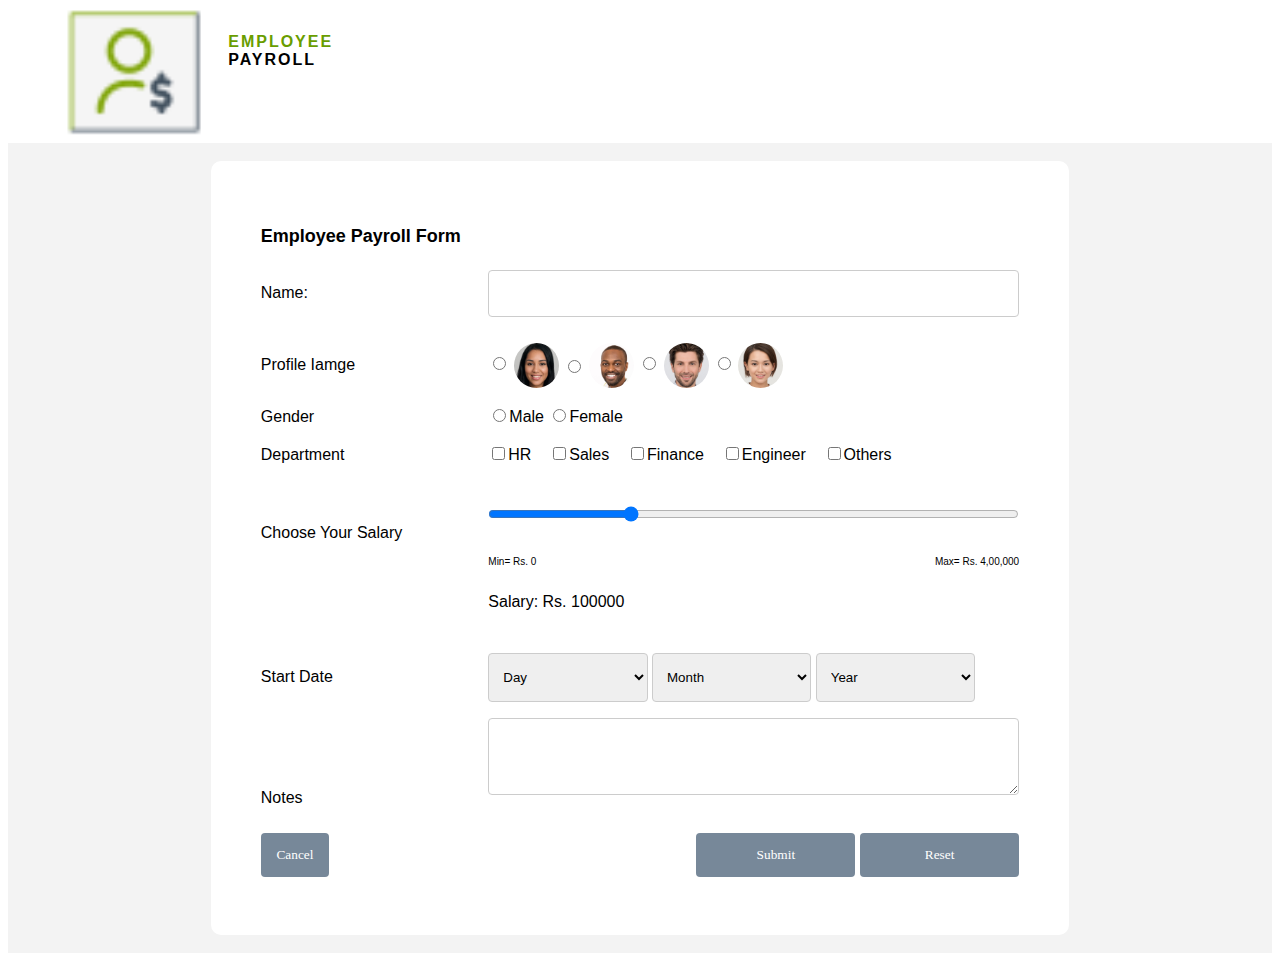
<file: pages/index.html>
<!DOCTYPE html>
<html lang="en">
<head>
    <meta charset="UTF-8">
    <meta http-equiv="X-UA-Compatible" content="IE=edge">
    <meta name="viewport" content="width=device-width, initial-scale=1.0">
    <title>Employee Payroll</title>
    <link rel="stylesheet" href="../css/style.css">
</head>
<body onload="checkPage()">
    <!-- UC1 -->
    <nav class="topHead">
        <div class="logo">
            <img class="logo"src="../assets/logo/logo.png" alt="logo">
            <!-- <span>Employee</span><br><span>Payroll</span> -->
            
            <div class="logo-align"> <b><span style="color: #699D00; font-weight: 900;letter-spacing: 2px;">EMPLOYEE</span><br>
                <span style="font-weight: 900; letter-spacing: 2px;"> PAYROLL </span></b></div>
        </div>
        
        <!-- <div>EMPLOYEE <br> PAYROLL</div> -->
        <div class="headName"></div>
    </nav>

    <!-- UC2 -->
    <div class="formDesign">

        <br>
        
    <div  >
        
        
        <form class="form" id ="EmpForm">
            <div class="headForm"><h2>Employee Payroll Form</h2></div>
            <!-- UC2 -->
        <div class="row">
            <label class="label-text" for="name">Name:</label>
            <input  class="input-text" type="text" id="name" placeholder="" oninput="checkName()">
            <small></small>
        </div>
        <br>
        <!-- UC3 -->
        <div class ="row">
            <label class="label-text" for="profile">Profile Iamge</label>
            <div class="input-text ver" align="left">
                <input type="radio" id="profile4" name="profile" value="../assets/img/Ellipse -10.png">
            <img class="rimg" src="../assets/img/Ellipse -10.png">  
            <input class="rimg" id="profile3" type="radio" name="profile" value="../assets/img/Ellipse -2.png">
            <img class="rimg" src="../assets/img/Ellipse -2.png">  
            <input type="radio" id="profile2" name="profile" value="../assets/img/Ellipse -3.png">
            <img  class="rimg" src="../assets/img/Ellipse -3.png">  
            <input type="radio" id="profile1" name="profile" value="../assets/img/Ellipse -4.png">
            <img class="rimg" src="../assets/img/Ellipse -4.png"> 
            <br>
            <small></small>
            </div>
            
            
        </div>
        <br>
        <!-- UC4 -->
        <div class ="row">
            <label class="label-text" for="Gender">Gender</label>
            <div class="input-text">
                <input type="radio" name="Gender" id="Gender1"value="Male">Male
                <input type="radio" name="Gender" id="Gender2" value="Female">Female
                <br><small></small>
            </div>
             
            
        </div>
        <br>

        <!-- UC5 -->
        <div class ="row">
            <label class="label-text" for="Dept">Department</label>
            <div class="input-text ver">
                <input class="checkbox" type="checkbox" id="dept1" name="c1" value="hr">HR &nbsp;&nbsp;
                <input class="checkbox" type="checkbox" id="dept2" name="c2" value="sales">Sales &nbsp;&nbsp;
                <input class="checkbox" type="checkbox" id="dept3" name="c3" value="finance">Finance &nbsp;&nbsp;
                <input class="checkbox" type="checkbox" id="dept4" name="c4" value="engineer">Engineer &nbsp;&nbsp;
                <input class="checkbox" type="checkbox" id="dept5" name="c5" value="other">Others &nbsp;&nbsp;
                
            </div>
             
            
        </div>
        <br>

        <!-- uc6 -->
        <div class ="row">
            <label class="label-text" for="Salary">Choose Your Salary</label>
            <div class="input-text">
                <input type="range" id="Salary1" name="salary1" oninput="slide(this.value);" min="0" max="400000" value="100000"> 
                <div style="display: flex; justify-content: space-between;"><p style="font-size:10px;">Min= Rs. 0 </p> <p style="font-size:10px;">Max= Rs. 4,00,000</p></div>
                <p>Salary: Rs. <span id="salVal">100000</span> </p>
                
                
            </div>
            <script>
                // Salary Event
                function slide( val){
                    // var slider = document.getElementById("salary1");
                    var output = document.getElementById("salVal");
                    // var showSal= slider.value; // Display the default slider value

                    // Update the current slider value (each time you drag the slider handle)
                    
                    output.innerHTML = val;
                    }
            </script>
        </div>

            <br>

            <!-- UC7 -->    
            <div class ="row">
                <label class="label-text" for="DOJ">Start Date</label>
                <div class="input-text">
                    <select style="width: 30%;"name="Day" id="Day">
                        <option value ="">Day</option>
                            <option value="01">01</option>
                            <option value="02">02</option>
                            <option value="03">03</option>
                            <option value="04">04</option>
                            <option value="05">05</option>
                            <option value="06">06</option>
                            <option value="07">07</option>
                            <option value="08">08</option>
                            <option value="09">09</option>
                            <option value="10">10</option>
                            <option value="11">11</option>
                            <option value="12">12</option>
                            <option value="13">13</option>
                            <option value="14">14</option>
                            <option value="15">15</option>
                            <option value="16">16</option>
                            <option value="17">17</option>
                            <option value="18">18</option>
                            <option value="19">19</option>
                            <option value="20">20</option>
                            <option value="21">21</option>
                            <option value="22">22</option>
                            <option value="23">23</option>
                            <option value="24">24</option>
                            <option value="25">25</option>
                            <option value="26">26</option>
                            <option value="27">27</option>
                            <option value="28">28</option>
                            <option value="29">29</option>
                            <option value="30">30</option>
                            <option value="31">31</option>
                        </select>
                      <select  style="width: 30%;"name="Month" id="Month">
                        <option value ="">Month</option>
                        <option value="01">January</option>
                        <option value="02">February</option>
                        <option value="03">March</option>
                        <option value="04">April</option>
                        <option value="05">May</option>
                        <option value="06">June</option>
                        <option value="07">July</option>
                        <option value="08">August</option>
                        <option value="09">September</option>
                        <option value="10">October</option>
                        <option value="11">November</option>
                        <option value="12">December</option>
                      </select>
                      <select style="width: 30%;"name="Year" id="Year">
                        
                            <option value ="">Year</option>
                            <option value="1990">1990</option>
                            <option value="1991">1991</option>
                            <option value="1992">1992</option>
                            <option value="1993">1993</option>
                            <option value="1994">1994</option>
                            <option value="1995">1995</option>
                            <option value="1996">1996</option>
                            <option value="1997">1997</option>
                            <option value="1998">1998</option>
                            <option value="1999">1999</option>
                            <option value="2000">2000</option>
                            <option value="2001">2001</option>
                            <option value="2002">2002</option>
                            <option value="2003">2003</option>
                            <option value="2004">2004</option>
                            <option value="2005">2005</option>
                            <option value="2006">2006</option>
                            <option value="2007">2007</option>
                            <option value="2008">2008</option>
                            <option value="2009">2009</option>
                            <option value="2010">2010</option>
                            <option value="2011">2011</option>
                            <option value="2012">2012</option>
                            <option value="2013">2013</option>
                            <option value="2014">2014</option>
                            <option value="2015">2015</option>
                            <option value="2016">2016</option>
                            <option value="2017">2017</option>
                            <option value="2018">2018</option>
                            <option value="2019">2019</option>
                            <option value="2020">2020</option>
                            <option value="2021">2021</option>
                        </select>

                    <br>
                    <small></small>
                </div>
            </div>

            <!-- uc8 -->
            <div class ="row">
                <label class="label-text" for="Notes">Notes</label>
                <div class="input-text">
                    ​<textarea id="txtArea" rows="3"></textarea>
                    
                </div>
            </div>

            <br>
            <!-- uc9  -->
            <div class ="row">
                <div class="label-text btn">
                <button type="button" id="cancel"> Cancel</button></div>
                <div class="input-text" align="right">
                    ​<button type="button" id="button" onclick="validate()"> Submit</button>
                        <button type="reset" id="rest"> Reset</button>
                    
                </div>

        </form>
        <script src="../js/script.js"></script>
    </div>
    <br>
    </div>
    
        
</body>
<script src="../js/editemp.js"></script>
</html>
</file>
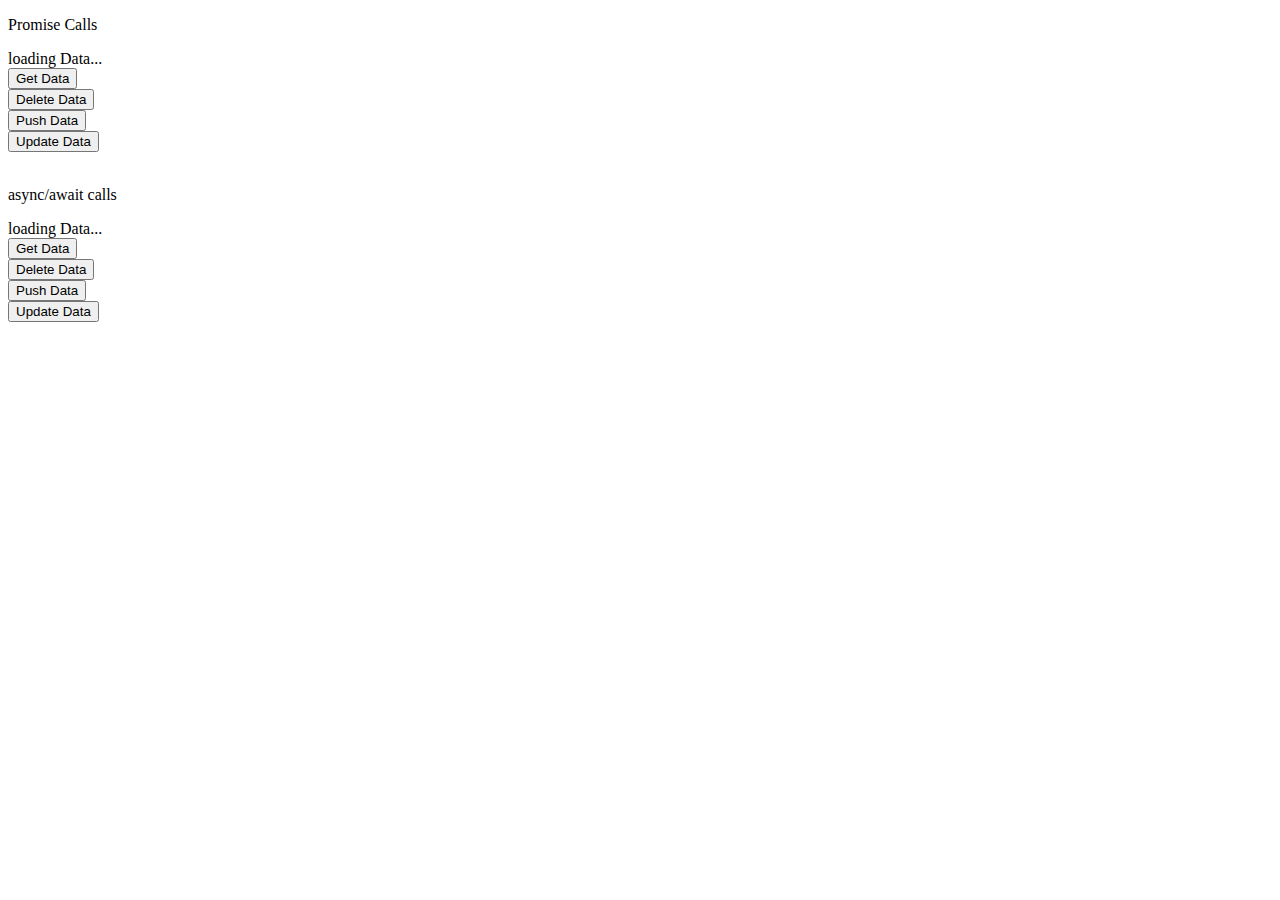
<file: pages/ajaxPromise.html>
<!DOCTYPE html>
<html lang="en">
<head>
    <meta charset="UTF-8">
    <meta http-equiv="X-UA-Compatible" content="IE=edge">
    <meta name="viewport" content="width=device-width, initial-scale=1.0">
    <title>Document</title>
</head>
<body>
     <p> Promise Calls</p>
    <div id="ShowData">loading Data...</div>
    <button type="button" onclick="getData()">Get Data</button><br>
    <button type="button" onclick="delData()">Delete Data</button><br>

    <button type="button" onclick="pushData()">Push Data</button><br>
    <button type="button" onclick="updateData()">Update Data</button>

    <br><br>
    <p>async/await calls</p>
    <div id="ShowAsyncData">loading Data...</div>
    <button type="button" onclick="getAsyncData()">Get Data</button><br>
    <button type="button" onclick="delAsyncData()">Delete Data</button><br>

    <button type="button" onclick="pushAsyncData()">Push Data</button><br>
    <button type="button" onclick="updateAsyncData()">Update Data</button>

    
</body>

    <script>
        // Function Onclick
        // let XMLHttpRequest = require("xmlhttprequest").XMLHttpRequest;

        // By Using Promise
            function AjaxPromiseCall(methodType, url, async=true, data){

                return new Promise(function(resolve, reject){
                    let xhr = new XMLHttpRequest();
                    xhr.onreadystatechange = function(){
                        
                            if(xhr.readyState == 4){
                                if(xhr.status >=200 && xhr.status<300){
                                    resolve(xhr.responseText);
                                }
                                else{
                                    reject({
                                        status: xhr.status,
                                        statusText :xhr.statusText
                                    });
                                    console.log("Error occured");
                                }
                        }
                    }

                    xhr.open(methodType, url, async);
                    if(data){
                        xhr.setRequestHeader("Content-Type","application/json");
                        xhr.send(JSON.stringify(data));
                    }
                    else{
                        xhr.send();
                    }
                });

            }
            //for getting Data
            function getData(){
                const getURL = "http://localhost:3000/employees";
                AjaxPromiseCall("get", getURL, true).then(resp =>{
                    document.getElementById("ShowData").innerHTML = resp;
                }).catch(err =>{
                    document.getElementById("ShowData").innerHTML = JSON.stringify(err);
                });
            }
            function delData(){
                const delURL = "http://localhost:3000/employees/2";
                AjaxPromiseCall("delete", delURL, true).then(resp =>{
                    document.getElementById("ShowData").innerHTML = resp;
                }).catch(err =>{
                    document.getElementById("ShowData").innerHTML = JSON.stringify(err);
                });

            }
            function pushData(){
                var dataAdd = {
                    "first_name": "Gaurang",
                    "last_name": "Shirsat",
                    "email": "sebastian@codingtasdasdhesmartway.com"
              };
              const postURL = "http://localhost:3000/employees";
                AjaxPromiseCall("post", postURL, true, dataAdd).then(resp =>{
                    document.getElementById("ShowData").innerHTML = resp;
                }).catch(err =>{
                    document.getElementById("ShowData").innerHTML = JSON.stringify(err);
                });
            }
            function updateData(){
                var dataAdd = {
                    "first_name": "bridge",
                    "last_name": "Shirsat",
                    "email": "sebastian@codingtasdasdhesmartway.com"
              };
              const putURL = "http://localhost:3000/employees/1";
                AjaxPromiseCall("put", putURL, true, dataAdd).then(resp =>{
                    document.getElementById("ShowData").innerHTML = resp;
                }).catch(err =>{
                    document.getElementById("ShowData").innerHTML = JSON.stringify(err);
                });
            }
            
            // By Using Async/Await
            function AjaxAsyncAwaitCall(methodType, url, async=true, data){

            return new Promise(function(resolve){
                let xhr1 = new XMLHttpRequest();
                xhr1.onreadystatechange = function(){
                        if(xhr1.readyState == 4){
                            if(xhr1.status >=200 && xhr1.status<300){
                                resolve(xhr1.responseText);
                            }
                    }
                }

            xhr1.open(methodType, url, async);
            if(data){
                xhr1.setRequestHeader("Content-Type","application/json");
                xhr1.send(JSON.stringify(data));
            }
            else{
                xhr1.send();
            }
        });

        }
        //for getting Data
        async function getAsyncData(){
            const getasyncURL = "http://localhost:3000/employees";
        
            const GetOutput = await AjaxAsyncAwaitCall("get", getasyncURL, true);
            document.getElementById("ShowAsyncData").innerHTML = GetOutput;
        }
        async function delAsyncData(){
            const delasyncURL = "http://localhost:3000/employees/2";
            const delOutput = await AjaxAsyncAwaitCall("delete", delasyncURL, true);
            document.getElementById("ShowAsyncData").innerHTML = delOutput;

        }
        async function pushAsyncData(){
            var dataAdd = {
                "first_name": "Gaurang",
                "last_name": "Shirsat",
                "email": "sebastian@codingtasdasdhesmartway.com"
            };
            const postasyncURL = "http://localhost:3000/employees";
            const postOutput = await AjaxAsyncAwaitCall("post", postasyncURL, true);
            document.getElementById("ShowAsyncData").innerHTML = postOutput;
        }
        async function updateAsyncData(){
            var dataAdd = {
                "first_name": "Gaurang",
                "last_name": "Shirsat",
                "email": "sebastian@codingtasdasdhesmartway.com"
            };
            const putasyncURL = "http://localhost:3000/employees/1";
            const puttOutput = await AjaxAsyncAwaitCall("post", putasyncURL, true);
            document.getElementById("ShowAsyncData").innerHTML = puttOutput;
        }

    </script>
</html>
</file>
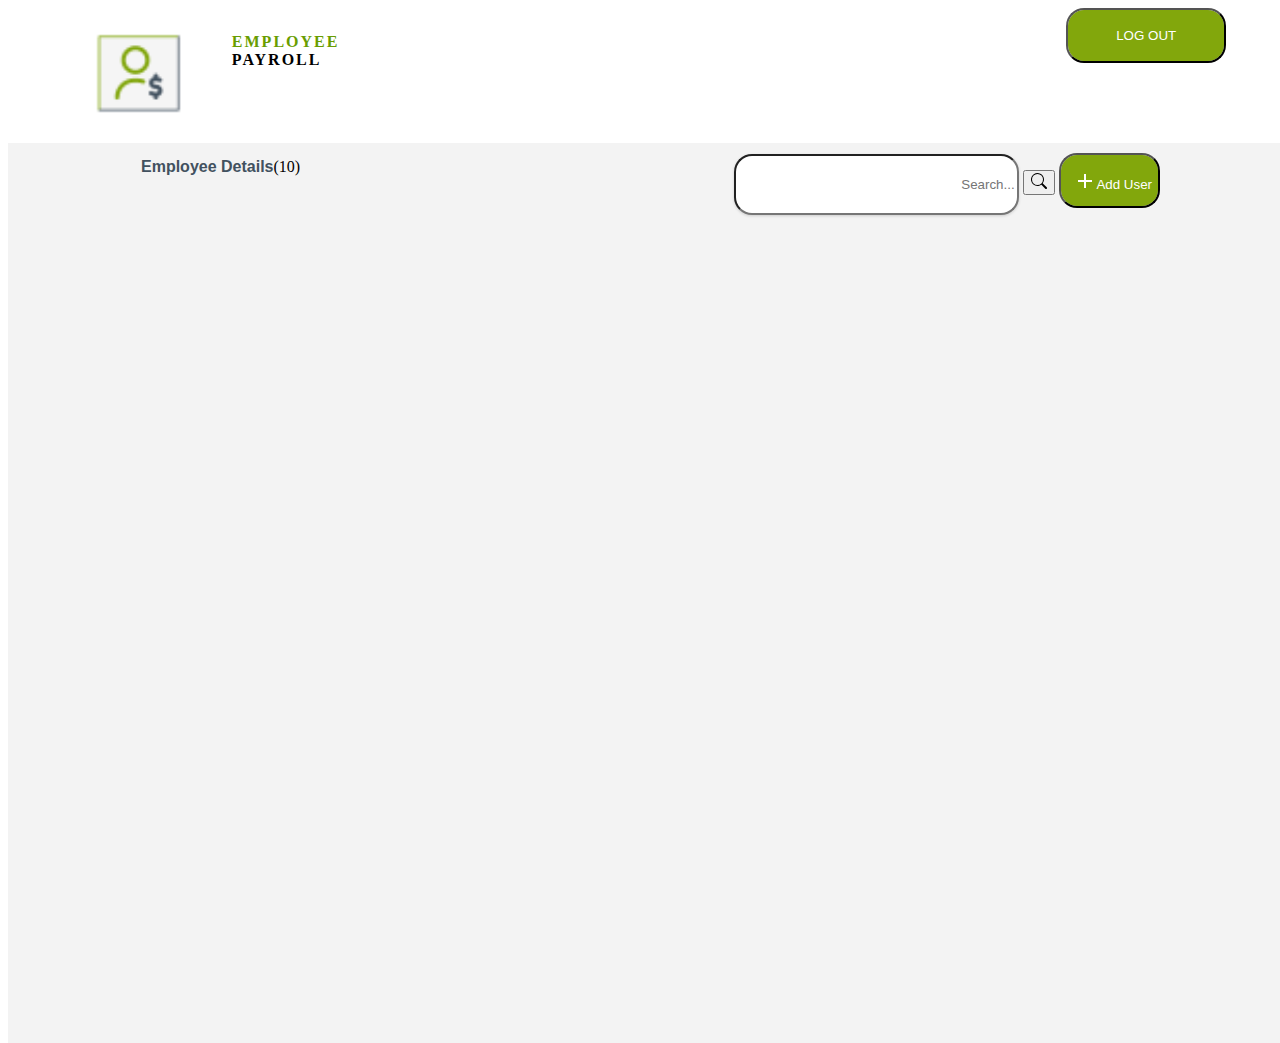
<file: pages/home.html>
<!DOCTYPE html>
<html lang="en">
<head>
    <meta charset="UTF-8">
    <meta http-equiv="X-UA-Compatible" content="IE=edge">
    <meta name="viewport" content="width=device-width, initial-scale=1.0">
    <title>Employee Payroll Home page</title>
    <!-- <link rel="stylesheet" href="../css/style.css"> -->
    <link rel="stylesheet" href ="../css/home.css">
    
</head>
<body onpageshow="tokenCheck()">
    <!-- UC1 -->
    <nav class="topHead">
        <div class="logo">
            <img class="logo-align"src="../assets/logo/logo.png" alt="logo">
            <!-- <span>Employee</span><br><span>Payroll</span> -->
            
            <div class="logo-align"> <b><span style="color: #699D00; font-weight: 900;letter-spacing: 2px;">EMPLOYEE</span><br>
                <span style="font-weight: 900; letter-spacing: 2px;"> PAYROLL </span></b></div>
        </div>
        
        
        <!-- <div>EMPLOYEE <br> PAYROLL</div> -->
        <div class="headName">
                <button class = "adduserbtn" onclick="logout()"> LOG OUT </button>
                <div></div>
        </div>
        <script src="../js/credentials.js"></script>
    </nav>


        <!-- <div>EMPLOYEE <br> PAYROLL</div> -->
        <!-- Uc2 -->
    <div class="formDesign">
        <!-- Header Part -->
        <div class = "body-header">
            <div class = "left">
                <div class = "header"><b>Employee Details</b></div>
                ( <div class = "number" id="number">10</div>)
            </div>
            <div class = "right">
                <input type=" text"  class = "searchbtn" placeholder="Search..." id="searchKey" >
                <button type=" submit"  placeholder="Search..." id="searchKeybtn" onclick="searchQuery()"><svg xmlns="http://www.w3.org/2000/svg" width="16" height="16" fill="currentColor" class="bi bi-search" viewBox="0 0 16 16">
                    <path d="M11.742 10.344a6.5 6.5 0 1 0-1.397 1.398h-.001c.03.04.062.078.098.115l3.85 3.85a1 1 0 0 0 1.415-1.414l-3.85-3.85a1.007 1.007 0 0 0-.115-.1zM12 6.5a5.5 5.5 0 1 1-11 0 5.5 5.5 0 0 1 11 0z"/>
                  </svg></button>
                   
           
                <button class = "adduserbtn" onclick="window.open('index.html')"><svg xmlns="http://www.w3.org/2000/svg" width="20px"; height="20px"; margin-bottom="-3px"><path d="M0 0h24v24H0z" fill="none"/><path fill="#ffffff" d="M19 13h-6v6h-2v-6H5v-2h6V5h2v6h6v2z"/></svg> Add User </button>
            </div>
        </div>


     
        <div align="center">
             <!-- UC3  -->
            <table id="EmpData">
               <!-- <colgroup>
                    <col span="1" style="width: 10%;">
                    <col span="1" style="width: 50%;">
                    <col span="1" style="width: 20%;">
                    <col span="1" style="width: 35%;">
                    <col span="1" style="width: 15%;">
                    <col span="1" style="width: 25%;">
                    <col span="1" style="width: 15%;">

                 </colgroup>
                <tr>
                    <th></th>
                    <th>Name</th>
                    <th>Gender</th>
    
                    <th>Department</th>
                    <th>Salary</th>
                    <th>Start Date</th>
                    <th>Actions</th>

    
                </tr>


                <tr>
                    <td><img src="../assets/img/Ellipse -1.png" alt="prfile"></td>
                    <td>FirstName MiddleName LastName</td>
                    <td>Male</td>
                    <td> <div class="divDept"> <label class="deptSales">Sales</label> <label class="deptHr">HR</label> <label class="deptFinance">Finance</label></div></td>
                    <td><span>&#8377;</span>100000</td>
                    <td>31/10/2012</td>
                    <td><div class="divDept"><input type="image" class="actionImg"src="../assets/img/delete_ic.png"><input type="image" class="actionImg" src="../assets/img/edit_ic.png"></div></td>

                </tr>
                <tr>
                    <td><img src="../assets/img/Ellipse -1.png" alt="prfile"></td>
                    <td>FirstName MiddleName LastName</td>
                    <td>Male</td>
                    <td> <div class="divDept"> <label class="deptSales">Sales</label> <label class="deptHr">HR</label> <label class="deptFinance">Finance</label></div></td>
                    <td><span>&#8377;</span> 100000</td>
                    <td>31/10/2012</td>
                    <td><div class="divDept"><input type="image" class="actionImg"src="../assets/img/delete_ic.png"><input type="image" class="actionImg" src="../assets/img/edit_ic.png"></div></td>

                </tr>
                <tr>
                    <td><img src="../assets/img/Ellipse -1.png" alt="prfile"></td>
                    <td>FirstName MiddleName LastName</td>
                    <td>Male</td>
                    <td> <div class="divDept"> <label class="deptSales">Sales</label> <label class="deptHr">HR</label> <label class="deptFinance">Finance</label></div></td>
                    <td><span>&#8377;</span>100000</td>
                    <td>31/10/2012</td>
                    <td><div class="divDept"><input type="image" class="actionImg"src="../assets/img/delete_ic.png"><input type="image" class="actionImg" src="../assets/img/edit_ic.png"></div></td>

                </tr>
                <tr>
                    <td><img src="../assets/img/Ellipse -1.png" alt="prfile"></td>
                    <td>FirstName MiddleName LastName</td>
                    <td>Male</td>
                    <td> <div class="divDept"> <label class="deptSales">Sales</label> <label class="deptHr">HR</label> <label class="deptFinance">Finance</label></div></td>
                    <td><span>&#8377;</span>100000</td>
                    <td>31/10/2012</td>
                    <td><div class="divDept"><input type="image" class="actionImg"src="../assets/img/delete_ic.png"><input type="image" class="actionImg" src="../assets/img/edit_ic.png"></div></td>


                </tr>
                <tr>
                    <td><img src="../assets/img/Ellipse -1.png" alt="prfile"></td>
                    <td>FirstName MiddleName LastName</td>
                    <td>Male</td>
                    <td> <div class="divDept"> <label class="deptSales">Sales</label> <label class="deptHr">HR</label> <label class="deptFinance">Finance</label></div></td>
                    <td>100000</td>
                    <td>31/10/2012</td>
                    <td><div class="divDept"><input type="image" class="actionImg"src="../assets/img/delete_ic.png"><input type="image" class="actionImg" src="../assets/img/edit_ic.png"></div></td>


                </tr>
                <tr>
                    <td><img src="../assets/img/Ellipse -1.png" alt="prfile"></td>
                    <td>FirstName MiddleName LastName</td>
                    <td>Male</td>
                    <td> <div class="divDept"> <label class="deptSales">Sales</label> <label class="deptHr">HR</label> <label class="deptFinance">Finance</label></div></td>
                    <td>100000</td>
                    <td>31/10/2012</td>
                    <td><div class="divDept"><input type="image" class="actionImg"src="../assets/img/delete_ic.png"><input type="image" class="actionImg" src="../assets/img/edit_ic.png"></div></td>


                </tr>
                <tr>
                    <td><img src="../assets/img/Ellipse -1.png" alt="prfile"></td>
                    <td>FirstName MiddleName LastName</td>
                    <td>Male</td>
                    <td> <div class="divDept"> <label class="deptSales">Sales</label> <label class="deptHr">HR</label> <label class="deptFinance">Finance</label></div></td>
                    <td>100000</td>
                    <td>31/10/2012</td>
                    <td><div class="divDept"><input type="image" class="actionImg"src="../assets/img/delete_ic.png"><input type="image" class="actionImg" src="../assets/img/edit_ic.png"></div></td>


                </tr>
                <tr>
                    <td><img src="../assets/img/Ellipse -1.png" alt="prfile"></td>
                    <td>FirstName MiddleName LastName</td>
                    <td>Male</td>
                    <td> <div class="divDept"> <label class="deptSales">Sales</label> <label class="deptHr">HR</label> <label class="deptFinance">Finance</label></div></td>
                    <td>100000</td>
                    <td>31/10/2012</td>
                    <td><div class="divDept"><input type="image" class="actionImg"src="../assets/img/delete_ic.png"><input type="image" class="actionImg" src="../assets/img/edit_ic.png"></div></td>


                </tr>
                <tr>
                    <td><img src="../assets/img/Ellipse -1.png" alt="prfile"></td>
                    <td>FirstName MiddleName LastName</td>
                    <td>Male</td>
                    <td> <div class="divDept"> <label class="deptSales">Sales</label> <label class="deptHr">HR</label> <label class="deptFinance">Finance</label></div></td>
                    <td>100000</td>
                    <td>31/10/2012</td>
                    <td><div class="divDept"><input type="image" class="actionImg"src="../assets/img/delete_ic.png"><input type="image" class="actionImg" src="../assets/img/edit_ic.png"></div></td>


                </tr>  -->
            </table>
            <script src="../js/service.js"></script>
            <script src="../service/site_properties.js"></script>
            <!-- <script src="../js/table.js"></script> -->
    
    

        </div>
       

    </div>
    
            <script src="../js/table.js"></script>
</body>
<!-- <script src="../js/credentials.js"></script> -->


</html>
</file>
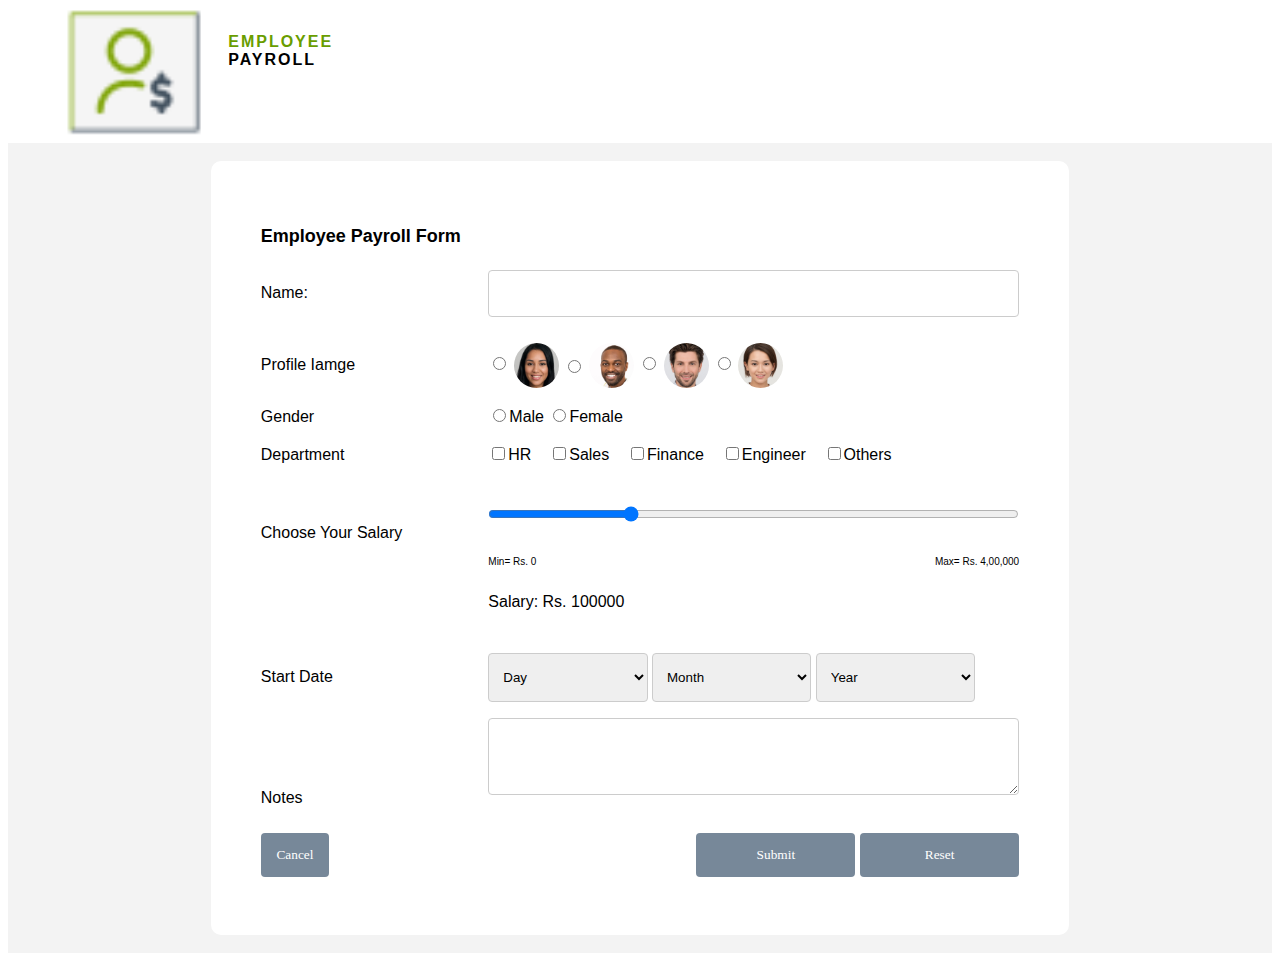
<file: pages/index copy.html>
<!DOCTYPE html>
<html lang="en">
<head>
    <meta charset="UTF-8">
    <meta http-equiv="X-UA-Compatible" content="IE=edge">
    <meta name="viewport" content="width=device-width, initial-scale=1.0">
    <title>Employee Payroll</title>
    <link rel="stylesheet" href="../css/style.css">
</head>
<body onload="checkPage()">
    <!-- UC1 -->
    <nav class="topHead">
        <div class="logo">
            <img class="logo"src="../assets/logo/logo.png" alt="logo">
            <!-- <span>Employee</span><br><span>Payroll</span> -->
            
            <div class="logo-align"> <b><span style="color: #699D00; font-weight: 900;letter-spacing: 2px;">EMPLOYEE</span><br>
                <span style="font-weight: 900; letter-spacing: 2px;"> PAYROLL </span></b></div>
        </div>
        
        <!-- <div>EMPLOYEE <br> PAYROLL</div> -->
        <div class="headName"></div>
    </nav>

    <!-- UC2 -->
    <div class="formDesign">

        <br>
        
    <div  >
        
        
        <form class="form" id ="EmpForm">
            <div class="headForm"><h2>Employee Payroll Form</h2></div>
            <!-- UC2 -->
        <div class="row">
            <label class="label-text" for="name">Name:</label>
            <input  class="input-text" type="text" id="name" placeholder="" oninput="checkName()">
            <small></small>
        </div>
        <br>
        <!-- UC3 -->
        <div class ="row">
            <label class="label-text" for="profile">Profile Iamge</label>
            <div class="input-text ver" align="left">
                <input type="radio" id="profile4" name="profile" value="../assets/img/Ellipse -10.png">
            <img class="rimg" src="../assets/img/Ellipse -10.png">  
            <input class="rimg" id="profile3" type="radio" name="profile" value="../assets/img/Ellipse -2.png">
            <img class="rimg" src="../assets/img/Ellipse -2.png">  
            <input type="radio" id="profile2" name="profile" value="../assets/img/Ellipse -3.png">
            <img  class="rimg" src="../assets/img/Ellipse -3.png">  
            <input type="radio" id="profile1" name="profile" value="../assets/img/Ellipse -4.png">
            <img class="rimg" src="../assets/img/Ellipse -4.png"> 
            <br>
            <small></small>
            </div>
            
            
        </div>
        <br>
        <!-- UC4 -->
        <div class ="row">
            <label class="label-text" for="Gender">Gender</label>
            <div class="input-text">
                <input type="radio" name="Gender" id="Gender1"value="Male">Male
                <input type="radio" name="Gender" id="Gender2" value="Female">Female
                <br><small></small>
            </div>
             
            
        </div>
        <br>

        <!-- UC5 -->
        <div class ="row">
            <label class="label-text" for="Dept">Department</label>
            <div class="input-text ver">
                <input class="checkbox" type="checkbox" id="dept1" name="c1" value="hr">HR &nbsp;&nbsp;
                <input class="checkbox" type="checkbox" id="dept2" name="c2" value="sales">Sales &nbsp;&nbsp;
                <input class="checkbox" type="checkbox" id="dept3" name="c3" value="finance">Finance &nbsp;&nbsp;
                <input class="checkbox" type="checkbox" id="dept4" name="c4" value="engineer">Engineer &nbsp;&nbsp;
                <input class="checkbox" type="checkbox" id="dept5" name="c5" value="other">Others &nbsp;&nbsp;
                
            </div>
             
            
        </div>
        <br>

        <!-- uc6 -->
        <div class ="row">
            <label class="label-text" for="Salary">Choose Your Salary</label>
            <div class="input-text">
                <input type="range" id="Salary1" name="salary1" oninput="slide(this.value);" min="0" max="400000" value="100000"> 
                <div style="display: flex; justify-content: space-between;"><p style="font-size:10px;">Min= Rs. 0 </p> <p style="font-size:10px;">Max= Rs. 4,00,000</p></div>
                <p>Salary: Rs. <span id="salVal">100000</span> </p>
                
                
            </div>
            <script>
                // Salary Event
                function slide( val){
                    // var slider = document.getElementById("salary1");
                    var output = document.getElementById("salVal");
                    // var showSal= slider.value; // Display the default slider value

                    // Update the current slider value (each time you drag the slider handle)
                    
                    output.innerHTML = val;
                    }
            </script>
        </div>

            <br>

            <!-- UC7 -->    
            <div class ="row">
                <label class="label-text" for="DOJ">Start Date</label>
                <div class="input-text">
                    <select style="width: 30%;"name="Day" id="Day">
                        <option value ="">Day</option>
                            <option value="01">01</option>
                            <option value="02">02</option>
                            <option value="03">03</option>
                            <option value="04">04</option>
                            <option value="05">05</option>
                            <option value="06">06</option>
                            <option value="07">07</option>
                            <option value="08">08</option>
                            <option value="09">09</option>
                            <option value="10">10</option>
                            <option value="11">11</option>
                            <option value="12">12</option>
                            <option value="13">13</option>
                            <option value="14">14</option>
                            <option value="15">15</option>
                            <option value="16">16</option>
                            <option value="17">17</option>
                            <option value="18">18</option>
                            <option value="19">19</option>
                            <option value="20">20</option>
                            <option value="21">21</option>
                            <option value="22">22</option>
                            <option value="23">23</option>
                            <option value="24">24</option>
                            <option value="25">25</option>
                            <option value="26">26</option>
                            <option value="27">27</option>
                            <option value="28">28</option>
                            <option value="29">29</option>
                            <option value="30">30</option>
                            <option value="31">31</option>
                        </select>
                      <select  style="width: 30%;"name="Month" id="Month">
                        <option value ="">Month</option>
                        <option value="01">January</option>
                        <option value="02">February</option>
                        <option value="03">March</option>
                        <option value="04">April</option>
                        <option value="05">May</option>
                        <option value="06">June</option>
                        <option value="07">July</option>
                        <option value="08">August</option>
                        <option value="09">September</option>
                        <option value="10">October</option>
                        <option value="11">November</option>
                        <option value="12">December</option>
                      </select>
                      <select style="width: 30%;"name="Year" id="Year">
                        
                            <option value ="">Year</option>
                            <option value="1990">1990</option>
                            <option value="1991">1991</option>
                            <option value="1992">1992</option>
                            <option value="1993">1993</option>
                            <option value="1994">1994</option>
                            <option value="1995">1995</option>
                            <option value="1996">1996</option>
                            <option value="1997">1997</option>
                            <option value="1998">1998</option>
                            <option value="1999">1999</option>
                            <option value="2000">2000</option>
                            <option value="2001">2001</option>
                            <option value="2002">2002</option>
                            <option value="2003">2003</option>
                            <option value="2004">2004</option>
                            <option value="2005">2005</option>
                            <option value="2006">2006</option>
                            <option value="2007">2007</option>
                            <option value="2008">2008</option>
                            <option value="2009">2009</option>
                            <option value="2010">2010</option>
                            <option value="2011">2011</option>
                            <option value="2012">2012</option>
                            <option value="2013">2013</option>
                            <option value="2014">2014</option>
                            <option value="2015">2015</option>
                            <option value="2016">2016</option>
                            <option value="2017">2017</option>
                            <option value="2018">2018</option>
                            <option value="2019">2019</option>
                            <option value="2020">2020</option>
                            <option value="2021">2021</option>
                        </select>

                    <br>
                    <small></small>
                </div>
            </div>

            <!-- uc8 -->
            <div class ="row">
                <label class="label-text" for="Notes">Notes</label>
                <div class="input-text">
                    ​<textarea id="txtArea" rows="3"></textarea>
                    
                </div>
            </div>

            <br>
            <!-- uc9  -->
            <div class ="row">
                <div class="label-text btn">
                <button type="button" id="cancel"> Cancel</button></div>
                <div class="input-text" align="right">
                    ​<button type="button" id="button" onclick="validate()"> Submit</button>
                        <button type="reset" id="rest"> Reset</button>
                    
                </div>

        </form>
        
        <script src="../js/script.js"></script>
        <script src="../service/site_properties.js"></script>
    </div>
    <br>
    </div>
    
        
</body>
    <!-- <script src="../service/site_properties.js"></script> -->
    <script src="../js/service.js"></script>
    <script src="../js/editemp.js"></script>
</html>
</file>
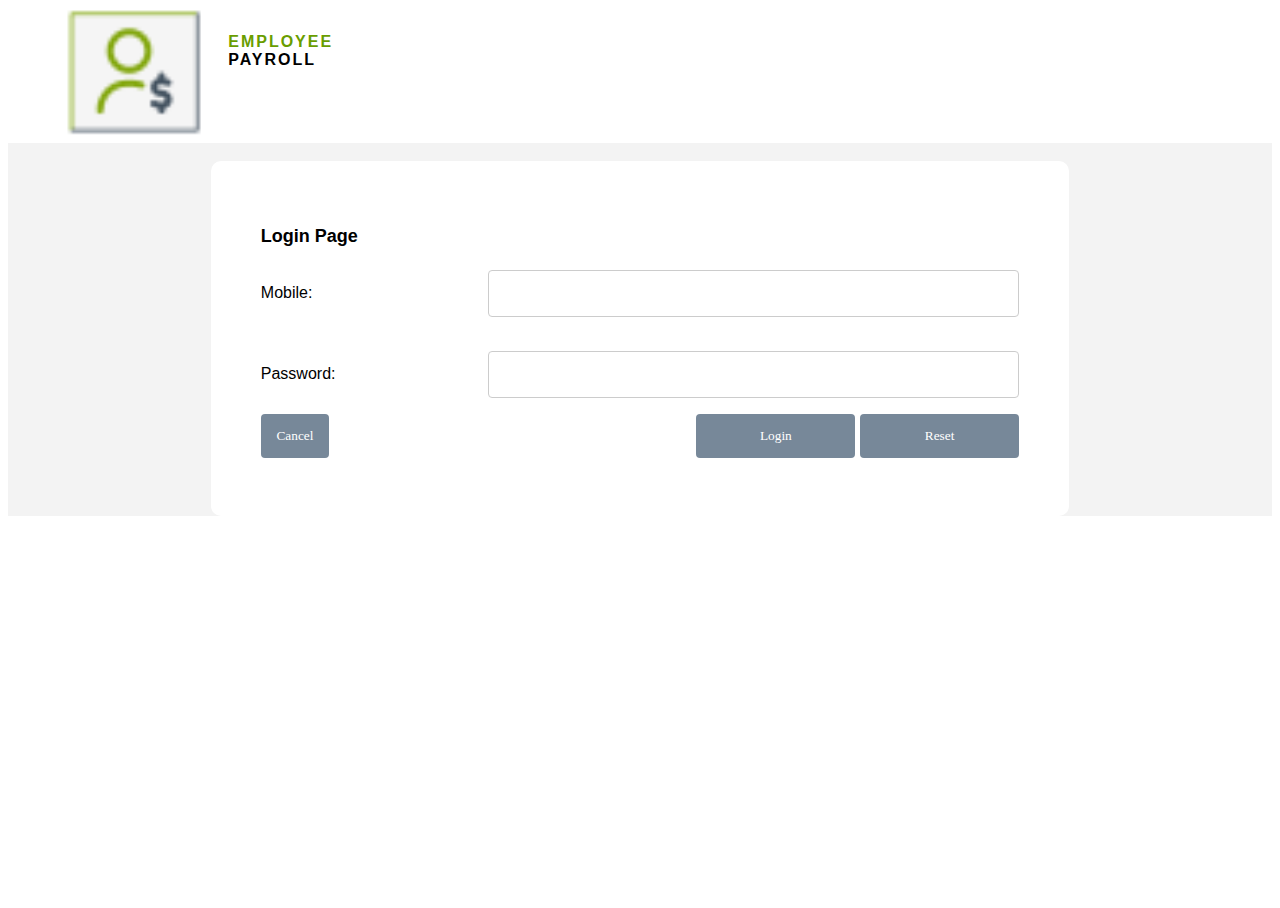
<file: pages/login.html>
<!DOCTYPE html>
<html lang="en">
<head>
    <meta charset="UTF-8">
    <meta http-equiv="X-UA-Compatible" content="IE=edge">
    <meta name="viewport" content="width=device-width, initial-scale=1.0">
    <title>Employee Payroll</title>
    <link rel="stylesheet" href="../css/style.css">
</head>
<body onload="TokenCheck()">
    <!-- UC1 -->
    <nav class="topHead">
        <div class="logo">
            <img class="logo"src="../assets/logo/logo.png" alt="logo">
            <!-- <span>Employee</span><br><span>Payroll</span> -->
            
            <div class="logo-align"> <b><span style="color: #699D00; font-weight: 900;letter-spacing: 2px;">EMPLOYEE</span><br>
                <span style="font-weight: 900; letter-spacing: 2px;"> PAYROLL </span></b></div>
        </div>
        
        <!-- <div>EMPLOYEE <br> PAYROLL</div> -->
        <div class="headName"></div>
    </nav>

    <!-- UC2 -->
    <div class="formDesign">

        <br>
        
    <div  >
        
        
        <form class="form" id ="EmpForm1">
            <div class="headForm"><h2>Login Page</h2></div>
            <!-- UC2 -->
        <div class="row">
            <label class="label-text" for="name">Mobile:</label>
            <input  class="input-text" type="text" id="username" placeholder="" >
           
        </div>
        <br>
        <div class="row">
            <label class="label-text" for="name">Password:</label>
            <input  class="input-text" type="text" id="pass" placeholder="" >
            <small></small>
        </div>
        <div  class ="row">
            <div class="label-text btn">
            <button type="button" id="cancel"> Cancel</button></div>
            <div class="input-text" align="right">
                ​<button type="button" id="button" onclick="validatePassword()"> Login</button>
                <button type="reset" id="rest"> Reset</button>
                    
            </div>
           
            <script src="../js/credentials.js"></script>
            </div>
           
            </form>
    </div>
   

    </div>

        
</body>
    <!-- <script src="../service/site_properties.js"></script> -->
    <script src="../js/service.js"></script>
    <script src="../js/credentials.js"></script>
    <script src="../js/editemp.js"></script>
</html>
</file>
<file: css/style.css>
/* css for style form */
html, body{

    height: 100%;
  
    font-family: 'Segoe UI', Tahoma, Geneva, Verdana, sans-serif;
}

.topHead{
    background-color:#ffffff;
    display: flex;
    height: 15%;;
    flex-direction: row;
    width: 100%;
    
    justify-content: space-evenly;
}
.headName{
  display: flex;
  justify-content: right;
  width: 800px;
}
small{
  color: red;
  font-size: small;
}
.logo{
    /* width: 30%; */
    display: flex;
    justify-content: left;

    height: 100%;
}

.logo-align{
  padding:25px;
}
h1{
  color: blue;
}
h2{
  font-size: 18px;
}

.formDesign{
  background-color:#F3F3F3;
  justify-content: center;
}
.form{
  width: 60%;
  display: table;
  background-color: #FFFFFF;
  margin: auto;
  align-items: left;
  padding: 50px;
  border-radius: 10px;
}
.row{
  display: table-row;
}
.headForm{
  display: table-cell;
  column-span: 2;
}

@media screen and (max-width:500px) {
  .row{
    display: flex;
    flex-direction: column;

  }
  .label-text{

    display: flex;
    flex-direction: row;
  }
  .input-text{

    display: flex;
    flex-direction: row;
  }

  .headName{
    display: none;
  }
  .topHead{
    display: flex;
    justify-content: center;
  }
  .form{
    display: flex;
    flex-direction:column;
    background-color: #FFFFFF;
    margin: auto;
    align-items: left;
    padding: 50px;
    border-radius: 10px;
  }
  .ver {
    display: flex;
    flex-direction: column;
  }
  input[type=text], select,textarea, input[type=range] {
    width: 100%;
    font-family: 'Segoe UI', Tahoma, Geneva, Verdana, sans-serif;
    padding: 15px 10px;
    margin: 8px 0;
    display: inline-block;
    border: 1px solid #ccc;
    border-radius: 4px;
    box-sizing: border-box;
  }
  button {
  
    background-color: lightslategray;
    font-family: 'Times New Roman', Times, serif;
    color: white;
    padding: 14px 10px;
    margin: 8px 0;
    border: none;
    border-radius: 4px;
    cursor: pointer;
    width: 100%;
  }
  
}
.label-text{
  display: table-cell;
  width:30%;
}

.input-text{
  display: table-cell;
  width:100%;
}
.rimg{
  vertical-align:middle;
}
input[type=text], select,textarea, input[type=range] {
  width: 100%;
  font-family: 'Segoe UI', Tahoma, Geneva, Verdana, sans-serif;
  padding: 15px 10px;
  margin: 8px 0;
  display: inline-block;
  border: 1px solid #ccc;
  border-radius: 4px;
  box-sizing: border-box;
}
button {

  background-color: lightslategray;
  font-family: 'Times New Roman', Times, serif;
  color: white;
  padding: 14px 10px;
  margin: 8px 0;
  border: none;
  border-radius: 4px;
  cursor: pointer;
  width: 30%;
}
</file>
<file: css/home.css>
/* .header{
    top: 156px;
left: 188px;
width: 317px;
height: 37px;
text-align: left;
font: normal normal bold 28px/25px Roboto;
letter-spacing: 0px;
color: #42515F;
opacity: 1;
}
.headPart{
    display: flex;
    flex-direction: column;
    justify-content: space-between;
}
.show{
    top: 156px;
left: 1522px;
width: 5%;
height: 55px;
background: #82A70C 0% 0% no-repeat padding-box;
border-radius: 5px;
opacity: 1;
}
.btn{
    top: 156px;
    left: 1522px;
    width: 215px;
    height: 55px;
    background: #82A70C 0% 0% no-repeat padding-box;
    border-radius: 5px;
    opacity: 1;
}
.formDesign2{
    display: flex;
    flex-direction: row;
    background-color:#F3F3F3;
    justify-content: space-evenly;
  } */
/* header{
    display: flex;
    flex-direction: row;
    justify-content: space-evenly;
}
header > .left > .header{
    color: #42515F;
    font-weight: bold;
    width: 300px;



}
header > .left{
    display: flex;
    justify-content: space-between;
}

header > .left > .eNo{
    background-color: #82A70C;
    color: #FFF;
  
    border-radius: 5px;
    width: 20%;
  
}

header .right .search {
    background-color: #FFF;
    width: 60px;
}
header > .right > .btn{
    top: 156px;
    left: 1522px;
    width: 215px;
    height: 55px;
    background: #82A70C 0% 0% no-repeat padding-box;
    border-radius: 5px;
    opacity: 1; */
/* } */
html, body{
    width: 100%;
    height: 100%;
}
.body-header {
    display: flex;
    padding: 10px;
    margin-top: 10px;
    padding: 10px;
    width: 80%;
    margin: 0 auto;
}
.topHead{
    background-color:#ffffff;
    display: flex;
    height: 15%;;
    flex-direction: row;
    width: 100%;
    justify-content: space-evenly;
}
.headName{
    display: flex;
    justify-content: flex-end;
    width: 800px;
  }
.logo{
    /* width: 30%; */
    display: flex;
    justify-content: left;

    height: 100%;
}

.logo-align{
  padding:25px;
}

.left {
    display: flex;
    width: 50%;
    padding: 5px;
}

.header {
    font-family: Roboto, sans-serif;
    color: #42515F;
}

.right {
    width: 50%;
    text-align-last: right;
}
.formDesign{
    background-color:#F3F3F3;
    justify-content: center;
    height: 100vh;
  }
.searchbtn{
/* top: 156px; */
/* left: 1424px; */
width: 277px;
height: 55px;
background: #FFFFFF 0% 0% no-repeat padding-box;
box-shadow: 0px 1px 3px #00000029;
border-radius: 18px;
/* opacity: 1; */
}
 .adduserbtn{
  
    width: 20%;
    height: 55px;
    background: #82A70C 0% 0% no-repeat padding-box;
    border-radius: 18px;
    color: #fff;
    opacity: 1;
}

.bg{
    background-color: #F3F3F3;;
}
.divDept{
    display: flex;
    flex-direction: row;
    justify-content: space-evenly;
}
.deptSales{

width: 57px;
height: 20px;
background: #E9FEA5 0% 0% no-repeat padding-box;
border-radius: 13px;
opacity: 1;
text-align: center;
}
.deptHr{

width: 45px;
height: 20px;
text-align: center;
background: #E9FEA5 0% 0% no-repeat padding-box;
border-radius: 13px;
opacity: 1;
}
.deptFinance{

width: 74px;
height: 20px;
text-align: center;
background: #E9FEA5 0% 0% no-repeat padding-box;
border-radius: 13px;
opacity: 1;
}
.actionImg{
    top: 344px;
    left: 1634px;
    width: 14px;
    height: 18px;

}
table{
    border-collapse: collapse;
    width: 80%;
    table-layout:fixed;
}
th{
    top: 254px;
left: 188px;
width: 1549px;
height: 67px;
background: #42515F 0% 0% no-repeat padding-box;
text-transform: uppercase;
text-align: left;
font: normal normal medium 18px/24px Roboto;
color: #FFFFFF;
opacity: 1;
}
td{
    background: #FFFFFF 0% 0% no-repeat padding-box;
    border: 0px solid #E3E3E3;
    opacity: 1;
    padding: 5px;

    overflow: hidden; 
    text-overflow: ellipsis; 
    word-wrap: break-word;


}
@media screen and (max-width: 700px) {

    table{
        width: 100%;
    }
    .formDesign{
        width: 100%;
        height: 100%;
    }
    
}
</file>
